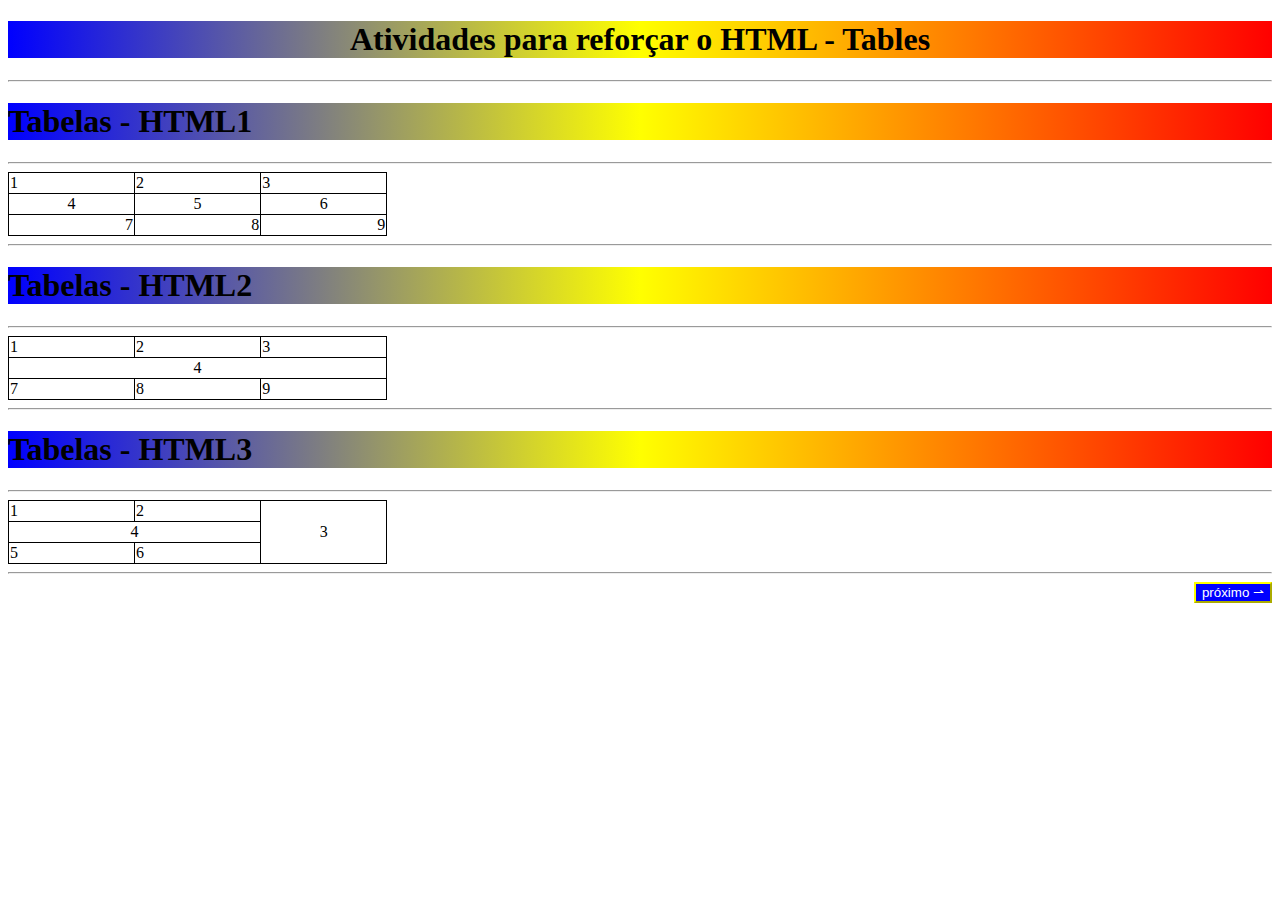
<file: index.html>
<!DOCTYPE html>
<html lang="pt-BR">
<head>
    <meta charset="UTF-8">
    <meta http-equiv="X-UA-Compatible" content="IE=edge">
    <meta name="viewport" content="width=device-width, initial-scale=1.0">
    <link rel="stylesheet" href="./CSS/style.css">
    <title>Atividade - Tabelas</title>
</head>
<body>

<header>
        <h1 class="incrivel-tabela">Atividades para reforçar o HTML - Tables</h1> 
</header>
<hr>
<main>
    <section>
        <h1 class="incrivel-tabela">Tabelas - HTML1</h1>
    </section>
    <hr>
    <section>
        <table>
            <tr>
                <td>1</td>
                <td>2</td>
                <td>3</td>
            </tr>
            <tr class="alinhar">
                <td>4</td>
                <td>5</td>
                <td>6</td>
            </tr>
            <tr class="alinhar-end">
                <td>7</td>
                <td>8</td>
                <td>9</td>
            </tr>
        </table>
    </section>
    <hr>
    <section class="incrivel-tabela">
        <h1>Tabelas - HTML2</h1>
    </section>
    <hr>
    <section>
        <table>
            <tr>
                <td>1</td>
                <td>2</td>
                <td>3</td>
            </tr>
            <tr>
                <td colspan="3" class="alinhar">4</td>
            </tr>
            <tr>
                <td>7</td>
                <td>8</td>
                <td>9</td>
            </tr>
        </table>
    </section>
    <hr>
    <section>
        <h1 class="incrivel-tabela">Tabelas - HTML3</h1>
    </section>
    <hr>
    <section>
        <table>
            <tr>
                <td>1</td>
                <td>2</td>
                <td rowspan="3" class="alinhar">3</td>
            </tr>
            <tr>
                <td colspan="2" class="alinhar">4</td>
            </tr>
            <tr>
                <td>5</td>
                <td>6</td>
            </tr>    
        </table>
        <hr>
    </section>
    <section>
        <button class="justabutton"><a href="http://127.0.0.1:5500/parte2.html">próximo &rightharpoonup;</a></button>
    </section>
</main>

</body>
</html>
</file>
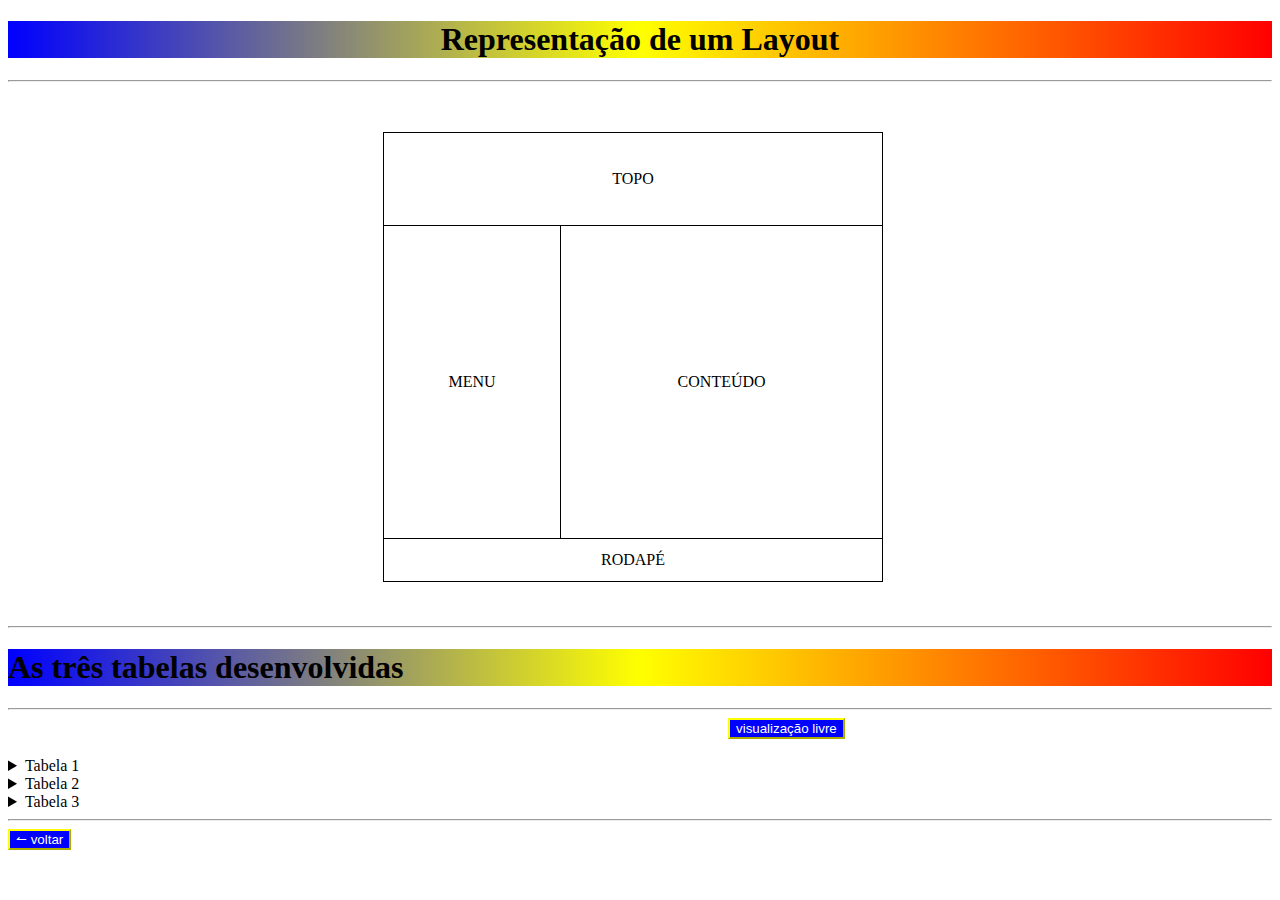
<file: parte2.html>
<!DOCTYPE html>
<html lang="pt-BR">
<head>
    <meta charset="UTF-8">
    <meta http-equiv="X-UA-Compatible" content="IE=edge">
    <meta name="viewport" content="width=device-width, initial-scale=1.0">
    <link rel="stylesheet" href="./CSS/pag2.css">
    <title>Atividade - Tabelas2</title>
</head>
<body>
    
    <header>
        <h1 class="incrivel-tabela"> Representação de um Layout</h1>
    </header>
    <hr>
    <main>
        <section>
            <table id="table-layout">
                <tr>
                    <td colspan="3" id="tpo-layout">TOPO</td>
                </tr>
                <tr>
                    <td id="menu-layout">MENU</td>
                    <td colspan="2"  id="cont-layout">CONTEÚDO</td>
                </tr>
                <tr>
                    <td colspan="3" id="rodpe-layout">RODAPÉ</td>
                </tr>
            </table>
        </section>
        <br>
        <br>
        <hr>
        <section>
            <h1 class="incrivel-tabela">As três tabelas desenvolvidas</h1>
        </section>
        <hr>
        <section>
            <button class="justabutton2"><a href="http://127.0.0.1:5500/parte3.html">visualização livre</a></button>
        </section>
        <br>
 <section>
    <details>
        <summary>Tabela 1</summary>
        <section>
            <table class="last-table">
                <tr>
                    <td colspan="3"></td>
                </tr>
                <tr>
                    <td></td>
                    <td></td>
                    <td></td>
                </tr>
                <tr>
                    <td></td>
                    <td></td>
                    <td></td>
                </tr>
            </table>
        </section>
    </details>
 </section>

 <section>
    <details>
        <summary>Tabela 2</summary>
        <section>
            <table class="last-table">
                <tr>
                    <td rowspan="3"></td>
                    <td></td>
                    <td></td>
                </tr>
                <tr>
                    <td></td>
                    <td></td>
                </tr>
                <tr>
                    <td></td>
                    <td></td>
                </tr>
            </table>
        </section>
    </details>
</section>

<section>
    <details>
        <summary>Tabela 3</summary>
        <section>
            <table class="last-table">
                <tr>
                    <td colspan="5"></td>
                </tr>
                <tr>
                    <td rowspan="4"></td>
                    <td></td>
                    <td></td>
                    <td></td>
                    <td></td>
                </tr>
                <tr>
                    <td></td>
                    <td></td>
                    <td rowspan="2"></td>
                    <td></td>
                </tr>
                <tr>
                    <td></td>
                    <td></td>
                    <td></td>
                </tr>
                <tr>
                    <td colspan="3"></td>
                    <td></td>
                </tr>
            </table>
        </section>
    </details>
</section>
<hr>
<section>
    <button class="justabutton"><a href="http://127.0.0.1:5500/index.html">&leftharpoonup; voltar</a></button>
</section>
<br>
    </main>


</body>
</html>
</file>
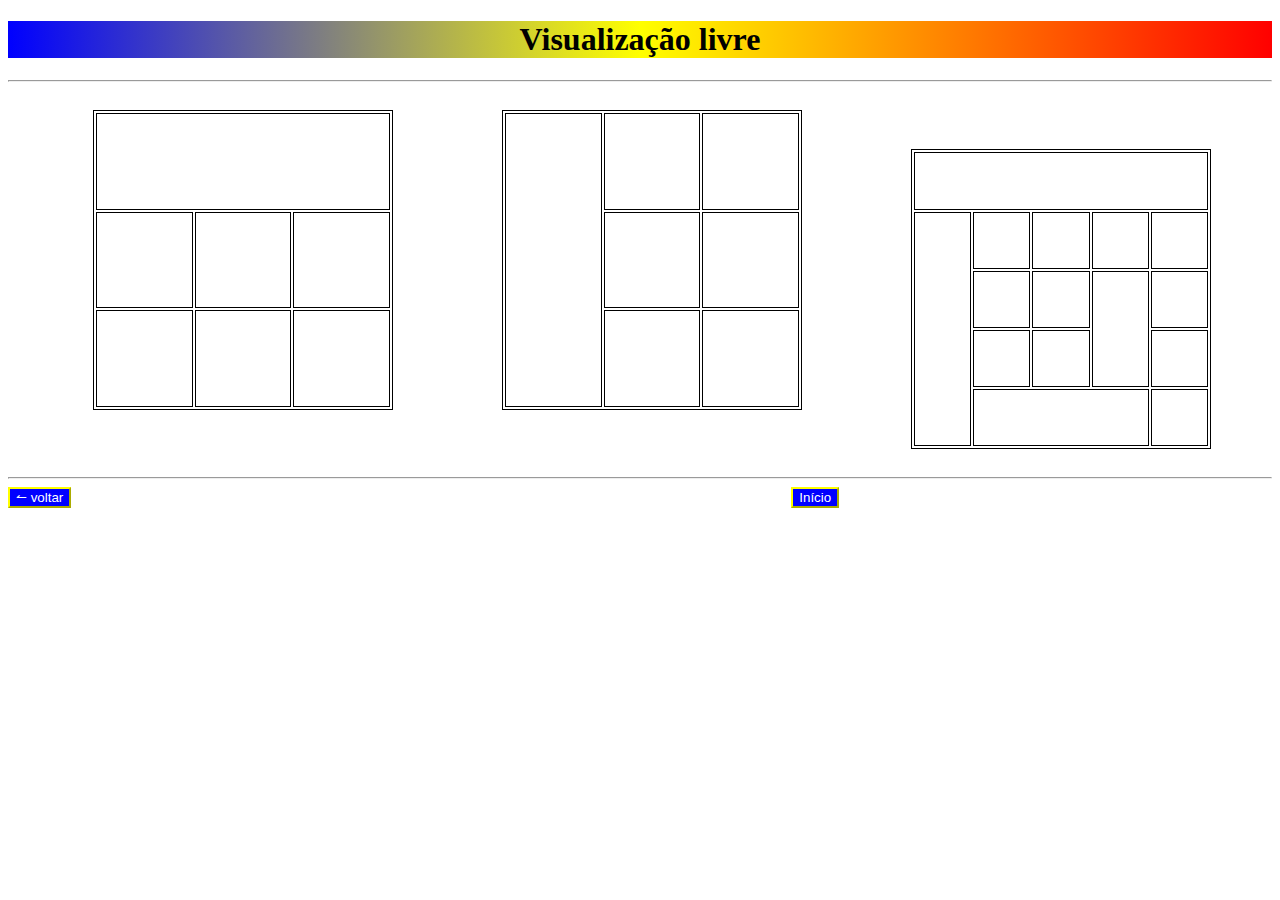
<file: parte3.html>
<!DOCTYPE html>
<html lang="pt-BR">
<head>
    <meta charset="UTF-8">
    <meta http-equiv="X-UA-Compatible" content="IE=edge">
    <meta name="viewport" content="width=device-width, initial-scale=1.0">
    <link rel="stylesheet" href="./CSS/pag2.css">
    <title>Atividade - Tabelas3</title>
</head>
<body>
    <header>
        <h1 class="incrivel-tabela">Visualização livre</h1>
    </header>
    <hr>
    <main>
        <section>
            <table class="last-table2">
                <tr>
                    <td colspan="3"></td>
                </tr>
                <tr>
                    <td></td>
                    <td></td>
                    <td></td>
                </tr>
                <tr>
                    <td></td>
                    <td></td>
                    <td></td>
                </tr>
            </table>
            <table class="last-table2">
                <tr>
                    <td rowspan="3"></td>
                    <td></td>
                    <td></td>
                </tr>
                <tr>
                    <td></td>
                    <td></td>
                </tr>
                <tr>
                    <td></td>
                    <td></td>
                </tr>
            </table>
            <table class="last-table2">
                <tr>
                    <td colspan="5"></td>
                </tr>
                <tr>
                    <td rowspan="4"></td>
                    <td></td>
                    <td></td>
                    <td></td>
                    <td></td>
                </tr>
                <tr>
                    <td></td>
                    <td></td>
                    <td rowspan="2"></td>
                    <td></td>
                </tr>
                <tr>
                    <td></td>
                    <td></td>
                    <td></td>
                </tr>
                <tr>
                    <td colspan="3"></td>
                    <td></td>
                </tr>
            </table>
        </section>
        <hr>
        <section>
            <button class="justabutton"><a href="http://127.0.0.1:5500/parte2.html">&leftharpoonup; voltar</a></button>
            <button class="justabutton2"><a href="http://127.0.0.1:5500/index.html">Início</a></button>
        </section>
    </main>
    
</body>
</html>
</file>
<file: CSS/style.css>
table, tr, td{
    border: 1px solid black;
    border-collapse: collapse;
   width: 30%;

}
.alinhar {
    text-align: center;
}

.alinhar-end {
    text-align: end;
}
.incrivel-tabela {
    background-image: linear-gradient(to left, red,yellow,blue);
}

header > h1 {
    text-align: center;
}

.justabutton {
    float: right;
    cursor: pointer;
    background-color: blue;
    color: white;
    border-color: yellow;
}
.justabutton:hover {
    background-color: yellow;
    color: black;
    border-color: red;
}
a {
    text-decoration: none;
    color: white;
}
a:hover {
    background-color: yellow;
    color: black;
}
</file>
<file: CSS/pag2.css>
/*-------------------------- Página 2 e 3----------------------------*/

header > h1 {
    text-align: center;
}

.incrivel-tabela {
    background-image: linear-gradient(to left, red,yellow,blue);
}

.alinhar {
    text-align: center;
}

table, tr, td {
    border: 1px solid black;
}

#table-layout {
    border-collapse: collapse;
    margin-top: 50px;
    margin-left: 375px;
    width: 30%;
    width: 500px;
    height: 450px;
}

#tpo-layout {
    text-align: center;
    height: 90px;
}

#menu-layout {
    line-height: 90px;
    text-align: center;
}

#cont-layout {
    width: 50px;
    text-align: center;
}

#rodpe-layout {
    text-align: center;
    height: 40px;
    
}

.last-table {
    width: 300px;
    height: 300px;
}

.justabutton {
    float: left;
    cursor: pointer;
    background-color: blue;
    color: white;
    border-color: yellow;
}
.justabutton:hover {
    background-color: yellow;
    color: black;
    border-color: red;
}
a {
    text-decoration: none;
    color: white;
}
a:hover {
    background-color: yellow;
    color: black;
}

.justabutton2 {
    margin-left: 80vh;
    cursor: pointer;
    background-color: blue;
    color: white;
    border-color: yellow;
}
.justabutton2:hover {
    background-color: yellow;
    color: black;
    border-color: red;
}


/*----------------------Recursos especiais da pag 3---------------------------------*/

.last-table2 {
    width: 300px;
    height: 300px;
    display: inline-table;
    margin: 20px;
    margin-left: 85px;
}
</file>
